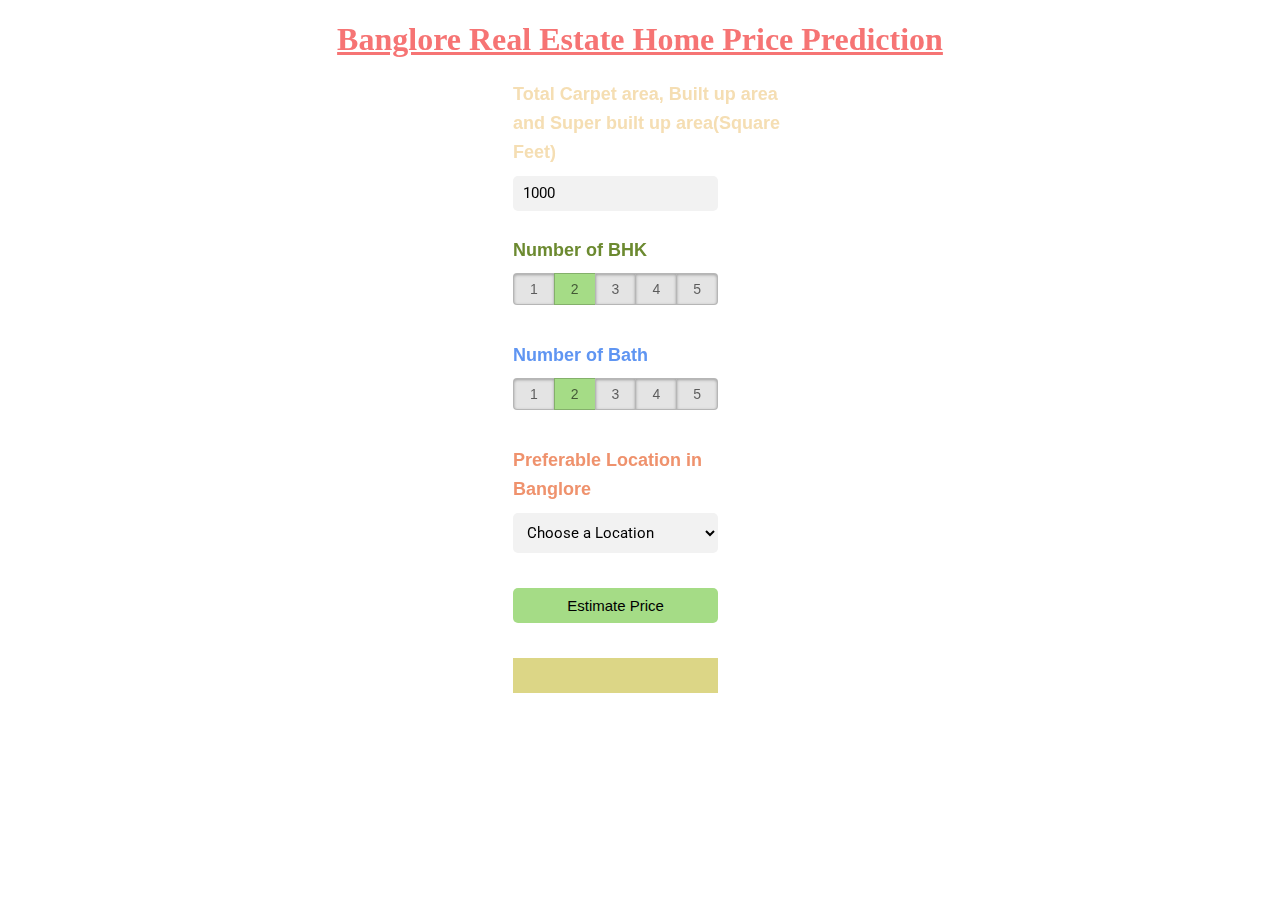
<file: index.html>
<!DOCTYPE html>
<html>
<head>
    <title>Banglore Home Price Prediction</title>
    <script src="https://ajax.googleapis.com/ajax/libs/jquery/3.4.1/jquery.min.js"></script>
    <script src="index.js"></script>
	<link rel="stylesheet" href="index.css">
</head>
<body>
    <h1 style="text-align:center; text-decoration:underline; color:rgb(246, 116, 116);">Banglore Real Estate Home Price Prediction</h1>
<div class="img"></div>
<form class="form">
	<h2 style="color:wheat;">Total Carpet area, Built up area and Super built up area(Square Feet)</h2>
    <input class="area"  type="text" id="uiSqft" class="floatLabel" name="Squareft" value="1000">
	<h2 style="color:#6c8a30;">Number of BHK</h2>
	<div class="switch-field">
		<input type="radio" id="radio-bhk-1" name="uiBHK" value="1"/>
		<label for="radio-bhk-1">1</label>
		<input type="radio" id="radio-bhk-2" name="uiBHK" value="2" checked/>
		<label for="radio-bhk-2">2</label>
		<input type="radio" id="radio-bhk-3" name="uiBHK" value="3"/>
		<label for="radio-bhk-3">3</label>
		<input type="radio" id="radio-bhk-4" name="uiBHK" value="4"/>
		<label for="radio-bhk-4">4</label>
		<input type="radio" id="radio-bhk-5" name="uiBHK" value="5"/>
		<label for="radio-bhk-5">5</label>
	</div>
	</form>
<form class="form">
	<h2 style="color:#5f95f2;">Number of Bath</h2>
	<div class="switch-field">
		<input type="radio" id="radio-bath-1" name="uiBathrooms" value="1"/>
		<label for="radio-bath-1">1</label>
		<input type="radio" id="radio-bath-2" name="uiBathrooms" value="2" checked/>
		<label for="radio-bath-2">2</label>
		<input type="radio" id="radio-bath-3" name="uiBathrooms" value="3"/>
		<label for="radio-bath-3">3</label>
		<input type="radio" id="radio-bath-4" name="uiBathrooms" value="4"/>
		<label for="radio-bath-4">4</label>
		<input type="radio" id="radio-bath-5" name="uiBathrooms" value="5"/>
		<label for="radio-bath-5">5</label>
	</div>
    <h2 style="color:rgb(239, 146, 109);">Preferable Location in Banglore</h2>
	<div>
  <select class="location" name="" id="uiLocations">
    <option value="" disabled="disabled" selected="selected">Choose a Location</option>
		<option>Electronic City</option>
        <option>Rajaji Nagar</option>
  </select>
</div>
	<button class="submit" onclick="onClickedEstimatePrice()" type="button">Estimate Price</button>
	<div id="uiEstimatedPrice" class="result">	<h2></h2> </div>
</body>
</html>
</file>
<file: index.css>
@import url(https://fonts.googleapis.com/css?family=Roboto:300);

.switch-field {
	display: flex;
	margin-bottom: 36px;
	overflow: hidden;
}

.switch-field input {
	position: absolute !important;
	clip: rect(0, 0, 0, 0);
	height: 1px;
	width: 1px;
	border: 0;
	overflow: hidden;
}

.switch-field label {
	background-color: #e4e4e4;
	color: rgba(0, 0, 0, 0.6);
	font-size: 14px;
	line-height: 1;
	text-align: center;
	padding: 8px 16px;
	margin-right: -1px;
	border: 1px solid rgba(0, 0, 0, 0.2);
	box-shadow: inset 0 1px 3px rgba(0, 0, 0, 0.3), 0 1px rgba(255, 255, 255, 0.1);
	transition: all 0.1s ease-in-out;
}

.switch-field label:hover {
	cursor: pointer;
}

.switch-field input:checked + label {
	background-color: #a5dc86;
	box-shadow: none;
}

.switch-field label:first-of-type {
	border-radius: 4px 0 0 4px;
}

.switch-field label:last-of-type {
	border-radius: 0 4px 4px 0;
}

.form {
	max-width: 270px;
	font-family: "Lucida Grande", Tahoma, Verdana, sans-serif;
	font-weight: normal;
	line-height: 1.625;
	margin: 8px auto;
	padding-left: 16px;
	z-index: 2;
}

h2 {
	font-size: 18px;
	margin-bottom: 8px;
}
.area{
  font-family: "Roboto", sans-serif;
  outline: 0;
  background: #f2f2f2;
  width: 76%;
  border: 0;
  margin: 0 0 10px;
  padding: 10px;
  box-sizing: border-box;
  font-size: 15px;
  height: 35px;
  border-radius: 5px;
}

.location{
  font-family: "Roboto", sans-serif;
  outline: 0;
  background: #f2f2f2;
  width: 76%;
  border: 0;
  margin: 0 0 10px;
  padding: 10px;
  box-sizing: border-box;
  font-size: 15px;
  height: 40px;
  border-radius: 5px;
}

.submit{
  background: #a5dc86;
  width: 76%;
  border: 0;
  margin: 25px 0 10px;
  box-sizing: border-box;
  font-size: 15px;
	height: 35px;
	text-align: center;
	border-radius: 5px;
}

.result{
		background: #dcd686;
		width: 76%;
		border: 0;
		margin: 25px 0 10px;
		box-sizing: border-box;
		font-size: 15px;
		height: 35px;
		text-align: center;
}

.img {
  background: url('https://blog.hubspot.com/hubfs/Sales_Blog/real-estate-business-compressor.jpg');
	background-repeat: no-repeat;
  background-size: auto;
  background-size:100% 100%;
  -webkit-filter: blur(3px);
  -moz-filter: blur(3px);
  -o-filter: blur(3px);
  -ms-filter: blur(3px);
  filter: blur(5px);
  position: fixed;
  width: 100%;
  height: 100%;
  top: 0;
  left: 0;
  z-index: -1;
}

body, html {
  height: 100%;
}
</file>
